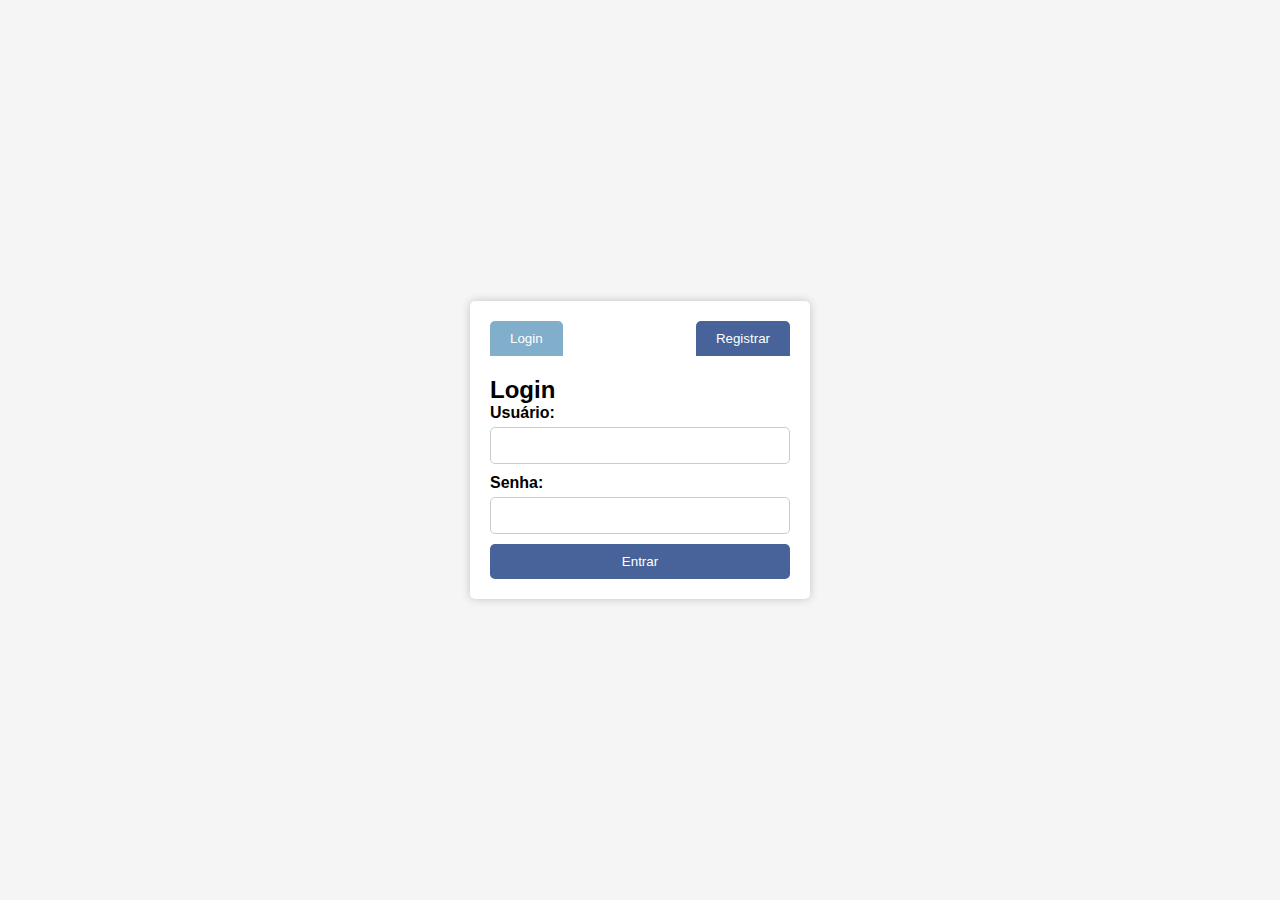
<file: index.html>
<!DOCTYPE html>
<html lang="pt-BR">
<head>
    <meta charset="UTF-8">
    <meta name="viewport" content="width=device-width, initial-scale=1.0">
    <title>Página de Login</title>
    <link rel="stylesheet" href="style.css"> <!-- Seus estilos aqui -->
</head>
<body>
<div class="container">
    <div class="tabs">
        <button class="tab-button active" onclick="openTab(event, 'loginTab')">Login</button>
        <button class="tab-button" onclick="openTab(event, 'registerTab')">Registrar</button>
    </div>
    <div id="loginTab" class="tab-content">
        <h2>Login</h2>
        <form id="loginForm" action="/login" method="post">
            <label for="username">Usuário:</label>
            <input type="text" id="username" name="username" required>
            <label for="password">Senha:</label>
            <input type="password" id="password" name="password" required>
            <button type="submit">Entrar</button>
        </form>
    </div>
    <div id="registerTab" class="tab-content">
        <h2>Registrar</h2>
        <form id="registerForm" action="/registro" method="post">
            <label for="newUsername">Novo Usuário:</label>
            <input type="text" id="newUsername" name="newUsername" required>
            <label for="newPassword">Nova Senha:</label>
            <input type="password" id="newPassword" name="newPassword" required>
            <button type="submit">Registrar</button>
        </form>
    </div>
</div>
<script src="script.js"></script> <!-- Seus scripts aqui -->
</body>
</html>
</file>
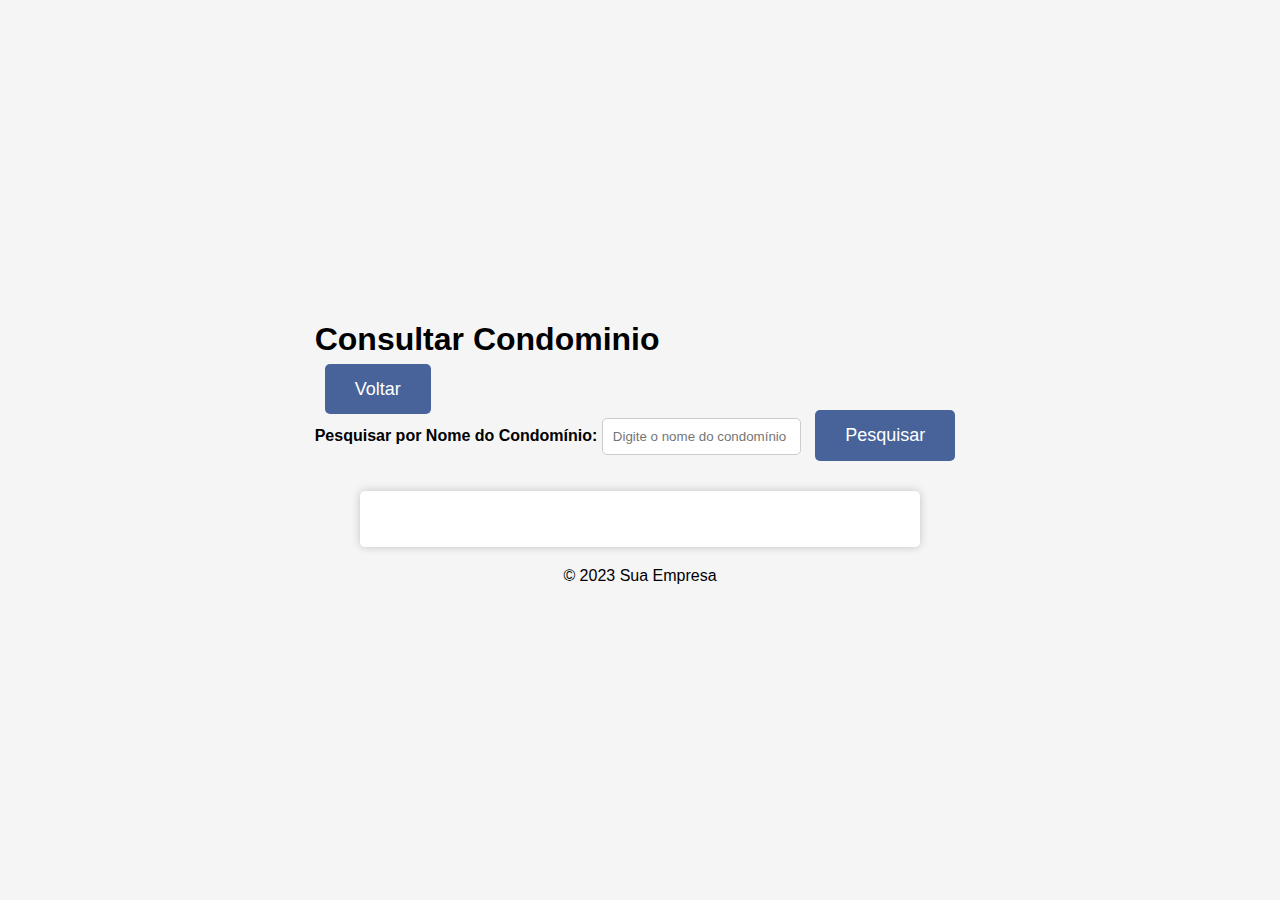
<file: consulta-de-clientes.html>
<!DOCTYPE html>
<html lang="pt-BR">
<head>
    <meta charset="UTF-8">
    <meta name="viewport" content="width=device-width, initial-scale=1.0">
    <title>Consultar Clientes Cadastrados</title>
    <link rel="stylesheet" href="style.css">
    <link rel="stylesheet" href="style.css">
</head>
<body>
    <main>
        <header>
            <h1>Consultar Condominio</h1>
        </header>
        <a href="inicio.html" class="option-button">Voltar</a>
        <!-- Campo de pesquisa por nome do condomínio -->
        <div class="campo-pesquisa">
            <label for="nome-condominio">Pesquisar por Nome do Condomínio:</label>
            <input type="text" id="nome-condominio" placeholder="Digite o nome do condomínio">
            <button id="btn-pesquisar" class="option-button">Pesquisar</button>
        </div>
        
        <!-- Conteúdo da página de consulta de clientes -->
        <div class="consulta-clientes-container">
            <ul id="lista-clientes">
                <!-- Os clientes serão adicionados dinamicamente aqui -->
            </ul>
        </div>
        <footer>
            <p>&copy; 2023 Sua Empresa</p>
        </footer>
    </main>
    <script src="script.js"></script>
</body>
</html>
</file>
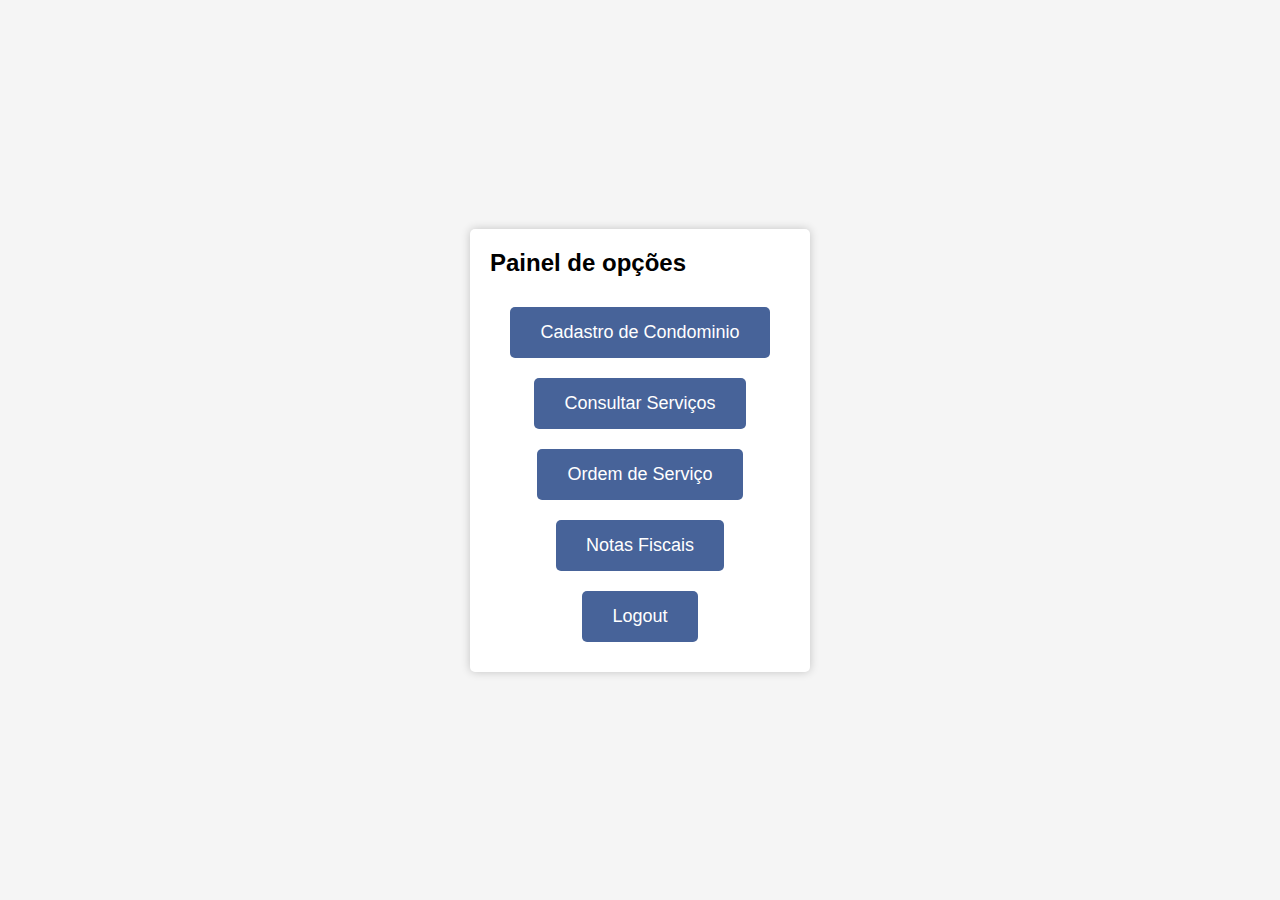
<file: inicio.html>
<!DOCTYPE html>
<html lang="pt-BR">
<head>
    <meta charset="UTF-8">
    <meta name="viewport" content="width=device-width, initial-scale=1.0">
    <title>Página Inicial</title>
    <link rel="stylesheet" href="style.css">
</head>
<body>
    <div class="container">
        <h2>Painel de opções</h2>
        <div class="options">
            <a href="cadastro-de-clientes.html" class="option-button">Cadastro de Condominio</a>
            <a href="consulta-de-clientes.html" class="option-button">Consultar Serviços</a>
            <a href="ordem-de-servico.html" class="option-button">Ordem de Serviço</a>
            <a href="notas-fiscais.html" class="option-button">Notas Fiscais</a>
            <a href="index.html" class="option-button">Logout</a>
        </div>
    </div>
</body>
</html>
</file>
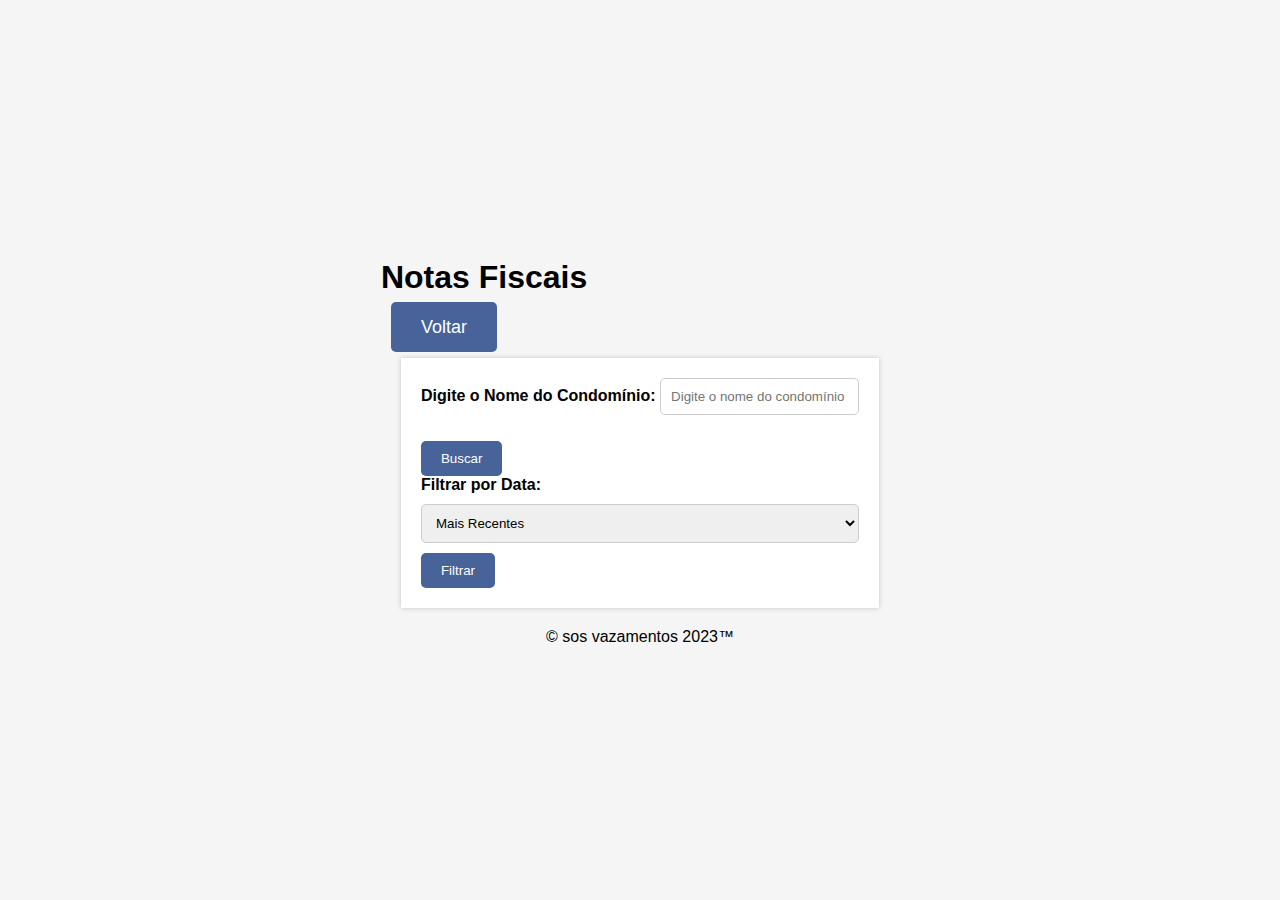
<file: notas-fiscais.html>
<!DOCTYPE html>
<html lang="pt-BR">
<head>
    <meta charset="UTF-8">
    <meta name="viewport" content="width=device-width, initial-scale=1.0">
    <title>Notas Fiscais</title>
    <link rel="stylesheet" href="style.css">
    <link rel="stylesheet" href="style.css"> <!-- Novo arquivo CSS para notas-fiscais.html -->
</head>
<body>
    <main>
        <header>
            <h1>Notas Fiscais</h1>
            <a href="inicio.html" class="option-button">Voltar</a>
        </header>
        <!-- Conteúdo da página de Notas Fiscais -->
        <div class="notas-fiscais-container">
            <div class="search-container">
                <!-- Elementos para busca por cliente e filtros -->
                <label for="nome-condominio">Digite o Nome do Condomínio:</label>
                <input type="text" id="nome-condominio" placeholder="Digite o nome do condomínio">
                <ul id="lista-clientes"></ul>
                <button id="search-button">Buscar</button>
            </div>
            <div class="filter-container">
                <!-- Elementos para exibir as notas fiscais filtradas -->
                <label for="filtro-data">Filtrar por Data:</label>
                <select id="filtro-data">
                    <option value="recente">Mais Recentes</option>
                    <option value="mes">Por Mês/Ano</option>
                </select>
                <input type="month" id="mes-ano" style="display: none;">
                <button id="filter-button">Filtrar</button>
            </div>
        </div>
        <footer style="text-align: center;">
            <p>&copy; sos vazamentos 2023™</p>
        </footer>
    </main>
    <script src="script.js"></script>
</body>
</html>
</file>
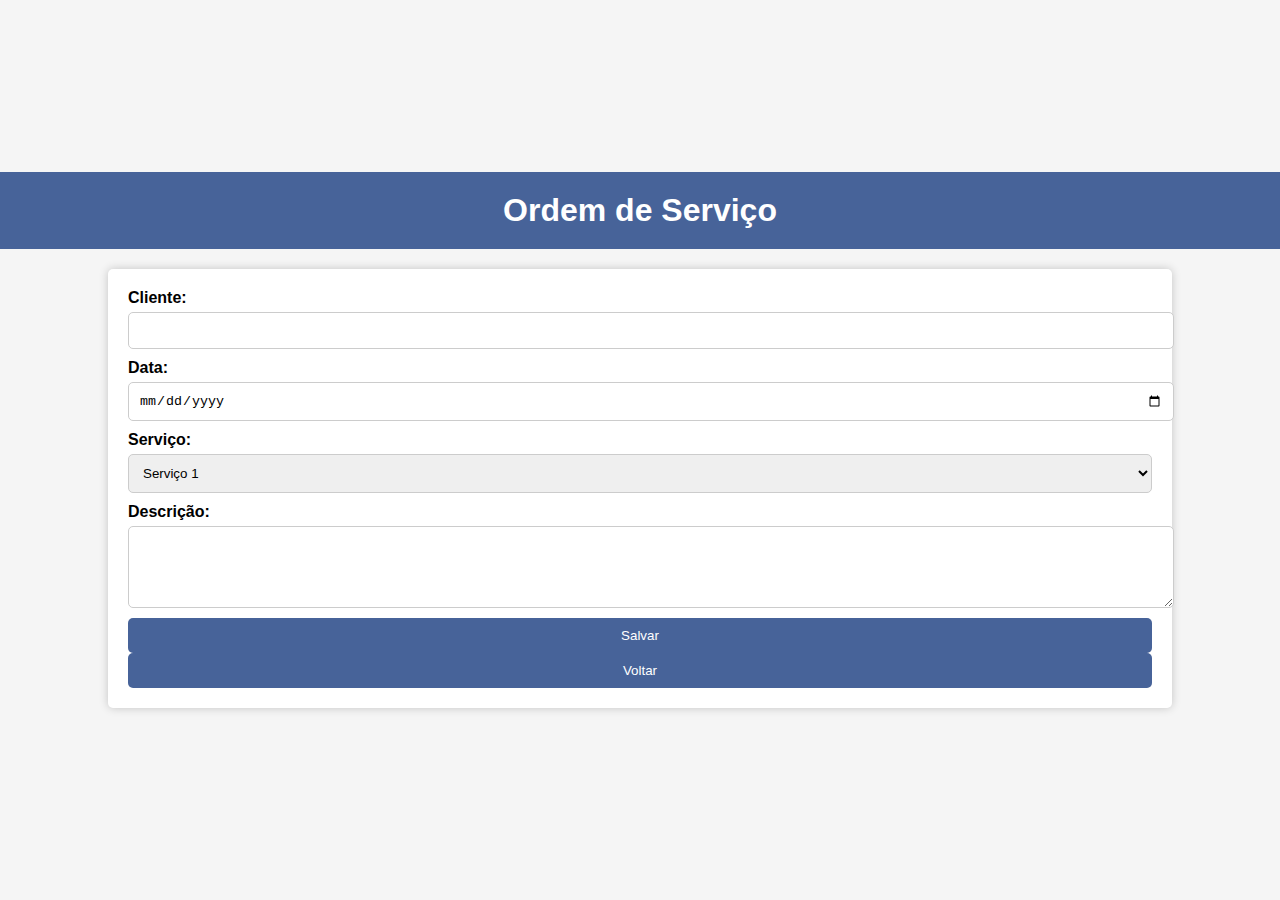
<file: ordem-de-servico.html>
<!DOCTYPE html>
<html lang="pt-br">

<head>
    <meta charset="UTF-8">
    <meta name="viewport" content="width=device-width, initial-scale=1.0">
    <title>Ordem de Serviço</title>
    <link rel="stylesheet" href="style.css">
</head>

<body class="ordem-servico">
    <header>
        <h1>Ordem de Serviço</h1>
    </header>
    <main>
        <form>
            <label class="ordem-servico-label" for="cliente">Cliente:</label>
            <input class="ordem-servico-input" type="text" id="cliente" name="cliente" required>

            <label class="ordem-servico-label" for="data">Data:</label>
            <input class="ordem-servico-input" type="date" id="data" name="data" required>

            <label class="ordem-servico-label" for="servico">Serviço:</label>
            <select class="ordem-servico-select" id="servico" name="servico" required>
                <option value="servico1">Serviço 1</option>
                <option value="servico2">Serviço 2</option>
                <option value="servico3">Serviço 3</option>
            </select>

            <label class="ordem-servico-label" for="descricao">Descrição:</label>
            <textarea class="ordem-servico-textarea" id="descricao" name="descricao" rows="4" required></textarea>

            <button class="ordem-servico-button" type="submit">Salvar</button>
            <!-- Botão para voltar à página inicial -->
            <button class="ordem-servico-button" type="button" id="btn-voltar" href="inicio.html">Voltar</button>

        </form>
    </main>
</body>

</html>
</file>
<file: style.css>
/* Estilos gerais */
body {
    font-family: Arial, sans-serif;
    background-color: #f5f5f5;
    margin: 0;
    padding: 0;
    display: flex;
    justify-content: center;
    align-items: center;
    height: 100vh;
}
footer{
    text-align: center;
}

.container {
    background-color: #fff;
    border-radius: 5px;
    box-shadow: 0px 0px 10px rgba(0, 0, 0, 0.2);
    width: 300px;
    padding: 20px;
}

.tabs {
    display: flex;
    justify-content: space-between;
    margin-bottom: 20px;
}

.tab-button {
    padding: 10px 20px;
    border: none;
    background-color: #476399;
    color: white;
    border-radius: 5px 5px 0 0;
    cursor: pointer;
    outline: none;
}

.tab-button.active {
    background-color: #80AECB;
}

.tab-content {
    display: none;
}

h2 {
    margin: 0;
    padding: 0;
}

/* Estilos do formulário */
form {
    display: flex;
    flex-direction: column;
}

label {
    font-weight: bold;
    margin-bottom: 5px;
}

input[type="text"],
input[type="password"] {
    padding: 10px;
    margin-bottom: 10px;
    border: 1px solid #ccc;
    border-radius: 5px;
}

button[type="submit"] {
    background-color: #476399;
    color: white;
    border: none;
    padding: 10px;
    border-radius: 5px;
    cursor: pointer;
    
}

button[type="submit"]:hover {
    background-color: #80AECB;
}


/* Estilos específicos para a página inicio.html */
.options {
    display: flex;
    flex-wrap: wrap;
    justify-content: center;
    margin-top: 20px;
}

.option-button {
    background-color: #476399;
    color: white;
    border: none;
    padding: 15px 30px;
    font-size: 18px;
    margin: 10px;
    border-radius: 5px;
    cursor: pointer;
    text-decoration: none;
    transition: background-color 0.3s ease;
    text-align: center;
}

.option-button:hover {
    background-color: #80AECB;
}

/*NOTAS-FISCAIS 

/* Estilos específicos para a página notas-fiscais.html */
.notas-fiscais-container {
    background-color: #fff;
    padding: 20px;
    margin: 20px;
    box-shadow: 0 0 5px rgba(0, 0, 0, 0.2);
}

/* Estilos específicos para os elementos dentro do contêiner notas-fiscais-container */
.notas-fiscais-container label {
    font-weight: bold;
}

.notas-fiscais-container select,
.notas-fiscais-container input[type="month"] {
    width: 100%;
    padding: 10px;
    margin: 10px 0;
    border: 1px solid #ccc;
    border-radius: 5px;
}

.notas-fiscais-container button {
    background-color: #476399;
    color: white;
    border: none;
    padding: 10px 20px;
    border-radius: 5px;
    cursor: pointer;
}

.notas-fiscais-container button:hover {
    background-color: #80AECB;
}


/* Estilos específicos para a página consulta-de-clientes.html */
.consulta-clientes-container {
    background-color: #fff;
    border-radius: 5px;
    box-shadow: 0px 0px 10px rgba(0, 0, 0, 0.2);
    width: 80%;
    margin: 20px auto;
    padding: 20px;
}

/* Estilos para a lista de clientes */
#lista-clientes {
    list-style: none;
    padding: 0;
}

#lista-clientes li {
    border: 1px solid #ccc;
    border-radius: 5px;
    padding: 10px;
    margin: 10px 0;
    background-color: #f5f5f5;
}
/* ORDEM DE SERVIÇO 
/* Estilos específicos para a página ordem-de-servico.html */
.ordem-servico {
    font-family: Arial, sans-serif;
    background-color: #f5f5f5;
    margin: 0;
    padding: 0;
    display: flex;
    flex-direction: column;
    justify-content: center;
    align-items: center;
    min-height: 100vh;
}

.ordem-servico header {
    background-color: #476399;
    color: white;
    padding: 20px;
    text-align: center;
    width: 100%;
}

.ordem-servico h1 {
    margin: 0;
}

.ordem-servico main {
    background-color: #fff;
    border-radius: 5px;
    box-shadow: 0px 0px 10px rgba(0, 0, 0, 0.2);
    width: 80%;
    padding: 20px;
    margin: 20px auto;
}

.ordem-servico-label {
    font-weight: bold;
    margin-bottom: 5px;
}

.ordem-servico-input,
.ordem-servico-select,
.ordem-servico-textarea {
    width: 100%;
    padding: 10px;
    margin-bottom: 10px;
    border: 1px solid #ccc;
    border-radius: 5px;
}

.ordem-servico-button {
    background-color: #476399;
    color: white;
    border: none;
    padding: 10px;
    border-radius: 5px;
    cursor: pointer;
}

.ordem-servico-button:hover {
    background-color: #80AECB;
}


.ordem-servico main {
    padding: 20px;
}

.ordem-servico-label {
    font-weight: bold;
    margin-bottom: 5px;
}

.ordem-servico-input,
.ordem-servico-select,
.ordem-servico-textarea {
    width: 100%;
    padding: 10px;
    margin-bottom: 10px;
    border: 1px solid #ccc;
    border-radius: 5px;
}

.ordem-servico-button {
    background-color: #476399;
    color: white;
    border: none;
    padding: 10px;
    border-radius: 5px;
    cursor: pointer;
}

.ordem-servico-button:hover {
    background-color: #80AECB;
}
</file>
